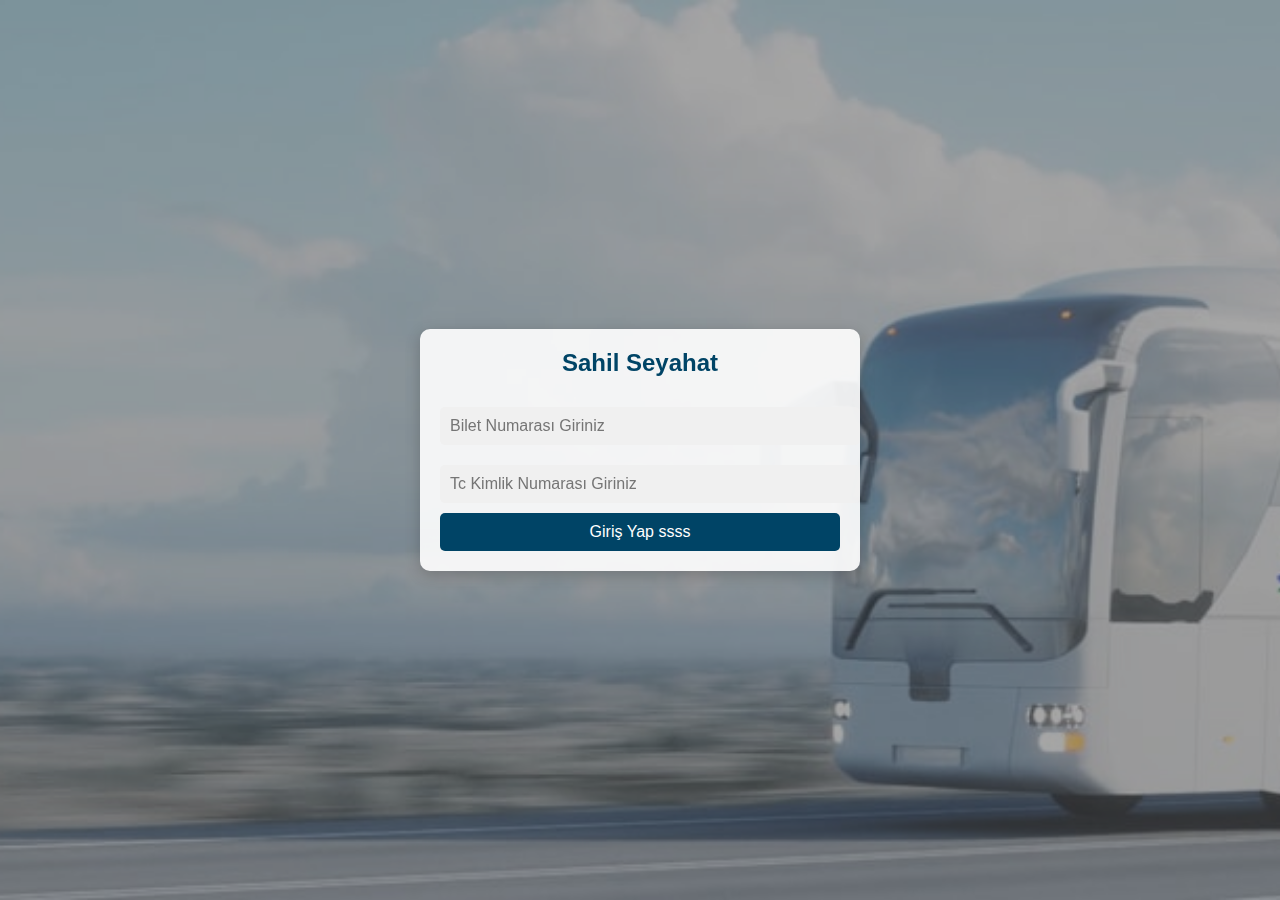
<file: index.html>
<!DOCTYPE html>
<html lang="en">
<head>
  <meta charset="UTF-8">
  <meta name="viewport" content="width=device-width, initial-scale=1.0">
  <title>Sahil Seyahat - Login</title>
  <link rel="stylesheet" href="style/index_style.css">
</head>
<body>
     

     
  <div class="login-container">
    <div class="logo">Sahil Seyahat</div>
    <form class="login-form" action="dashboard.html">
      <input type="text" placeholder="Bilet Numarası Giriniz" required>
      <input type="password" placeholder="Tc Kimlik Numarası Giriniz" required>
      <button type="submit">Giriş Yap ssss </button>
    </form>
  </div>
</body>
</html>
</file>
<file: style/index_style.css>
/* Genel stil ayarları */
body {
    margin: 0;
    font-family: Arial, sans-serif;
    height: 100vh;
    display: flex;
    justify-content: center;
    align-items: center;
    background: rgba(0, 0, 0, 0.7);
    overflow: hidden;
  }

  /* Arka plan fotoğrafı */
  body::before {
    content: "";
    position: fixed;
    top: 0;
    left: 0;
    width: 100%;
    height: 100%;
    background: url('../image/sahil-seyahat-foto.jpg') no-repeat center center/cover; /* Test için çevrimiçi resim */
    opacity: 0.5; /* Şeffaflık seviyesi */
    z-index: -1;
  }

  /* Login ekranı */
  .login-container {
    background: rgba(255, 255, 255, 0.9);
    padding: 20px;
    border-radius: 10px;
    box-shadow: 0 4px 15px rgba(0, 0, 0, 0.2);
    text-align: center;
    max-width: 400px;
    width: 100%;
  }

  .logo {
    font-size: 24px;
    font-weight: bold;
    margin-bottom: 20px;
    color: #004466;
  }

  .login-form input {
    width: 100%;
    padding: 10px;
    margin: 10px 0;
    border: none;
    border-radius: 5px;
    background: rgba(240, 240, 240, 0.9);
    font-size: 16px;
    color: #333;
  }

  .login-form button {
    width: 100%;
    padding: 10px;
    border: none;
    border-radius: 5px;
    background: #004466;
    color: #fff;
    font-size: 16px;
    cursor: pointer;
  }

  .login-form button:hover {
    background: #003355;
  }
</file>
